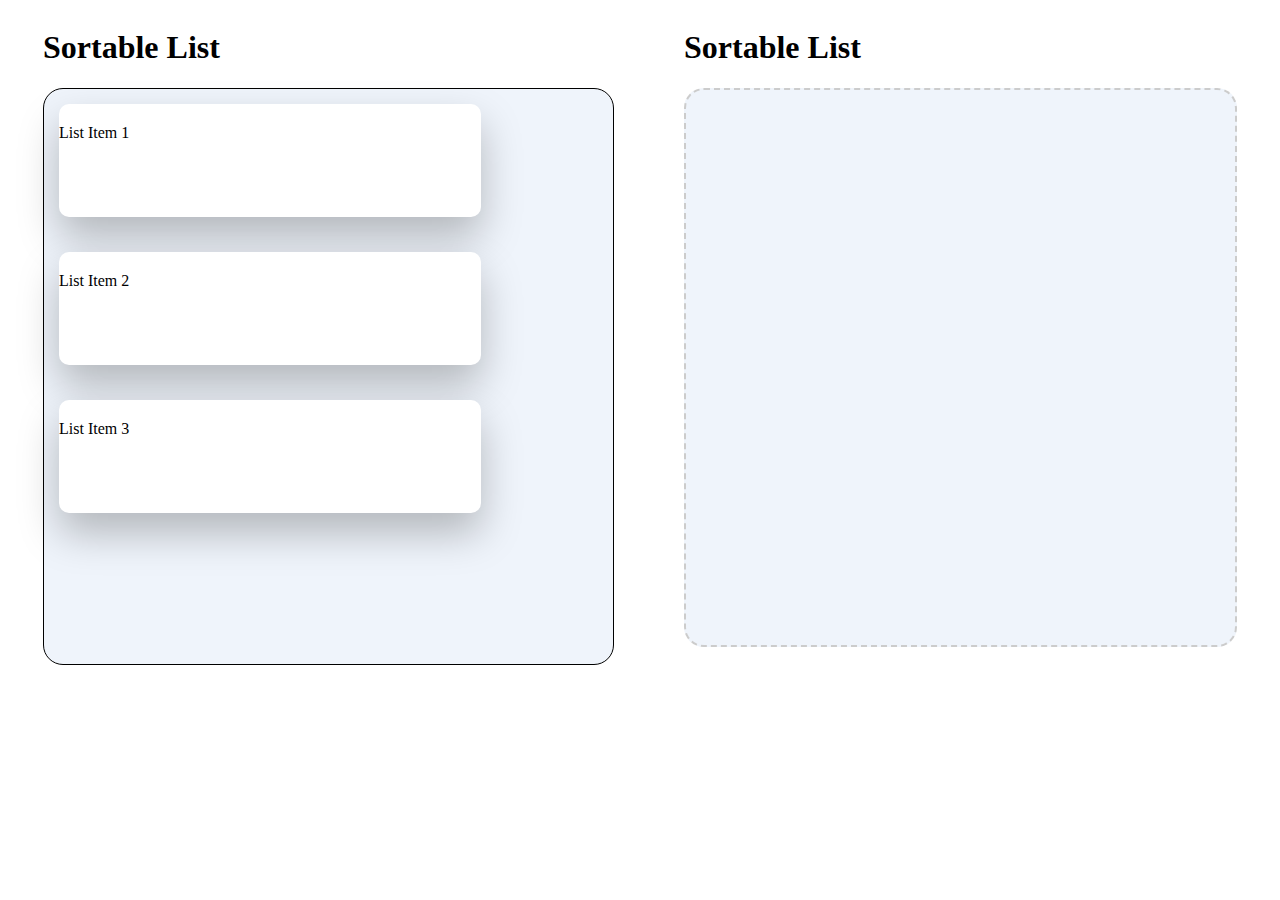
<file: index.html>
<!DOCTYPE html>
<html lang="en">

<head>
    <meta charset="UTF-8">
    <meta name="viewport" content="width=device-width, initial-scale=1.0">
    <title>Drag-Drop</title>
    <link rel="stylesheet" href="style.css">
</head>

<body>
    <main>
        <div class="container-drag">
            <h1>Sortable List</h1>
            <div class="drag-area">
                <div class="draggable" id="item1" draggable="true">List Item 1</div>
                <div class="draggable" id="item2" draggable="true"> List Item 2</div>
                <div class="draggable" id="item3" draggable="true"> List Item 3</div>
            </div>
        </div>

        <div class="container-drop">
            <h1>Sortable List</h1>
            <div class="drop-area"></div>
        </div>
    </main>
    <script src="app-drag.js"></script>
</body>

</html>
</file>
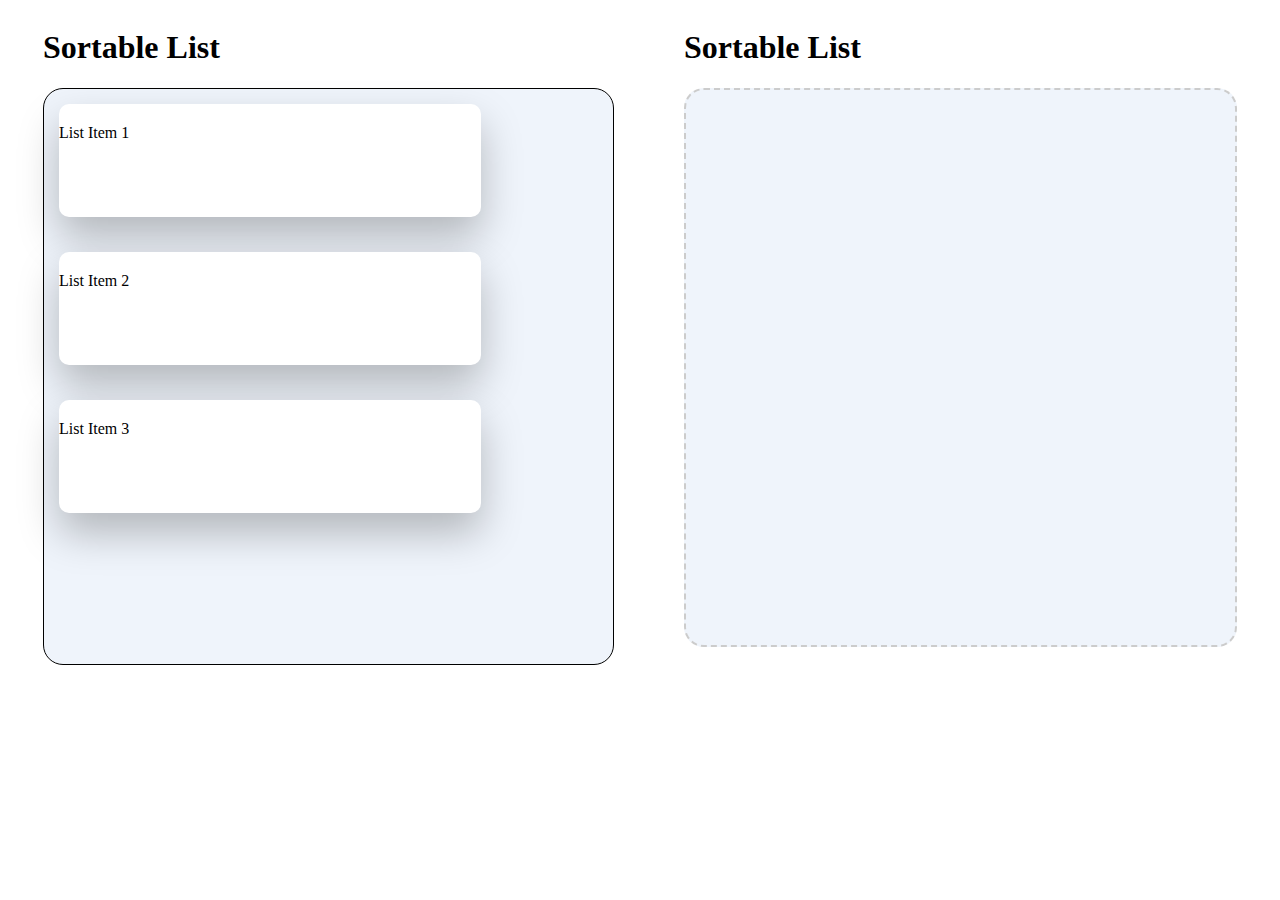
<file: drag&drop/index.html>
<!DOCTYPE html>
<html lang="en">

<head>
    <meta charset="UTF-8">
    <meta name="viewport" content="width=device-width, initial-scale=1.0">
    <title>Drag-Drop</title>
    <link rel="stylesheet" href="style.css">
</head>

<body>
    <main>
        <div class="container-drag">
            <h1>Sortable List</h1>
            <div class="drag-area">
                <div class="draggable" id="item1" draggable="true">List Item 1</div>
                <div class="draggable" id="item2" draggable="true"> List Item 2</div>
                <div class="draggable" id="item3" draggable="true"> List Item 3</div>
            </div>
        </div>

        <div class="container-drop">
            <h1>Sortable List</h1>
            <div class="drop-area"></div>
        </div>
    </main>
    <script src="m.js"></script>
</body>

</html>
</file>
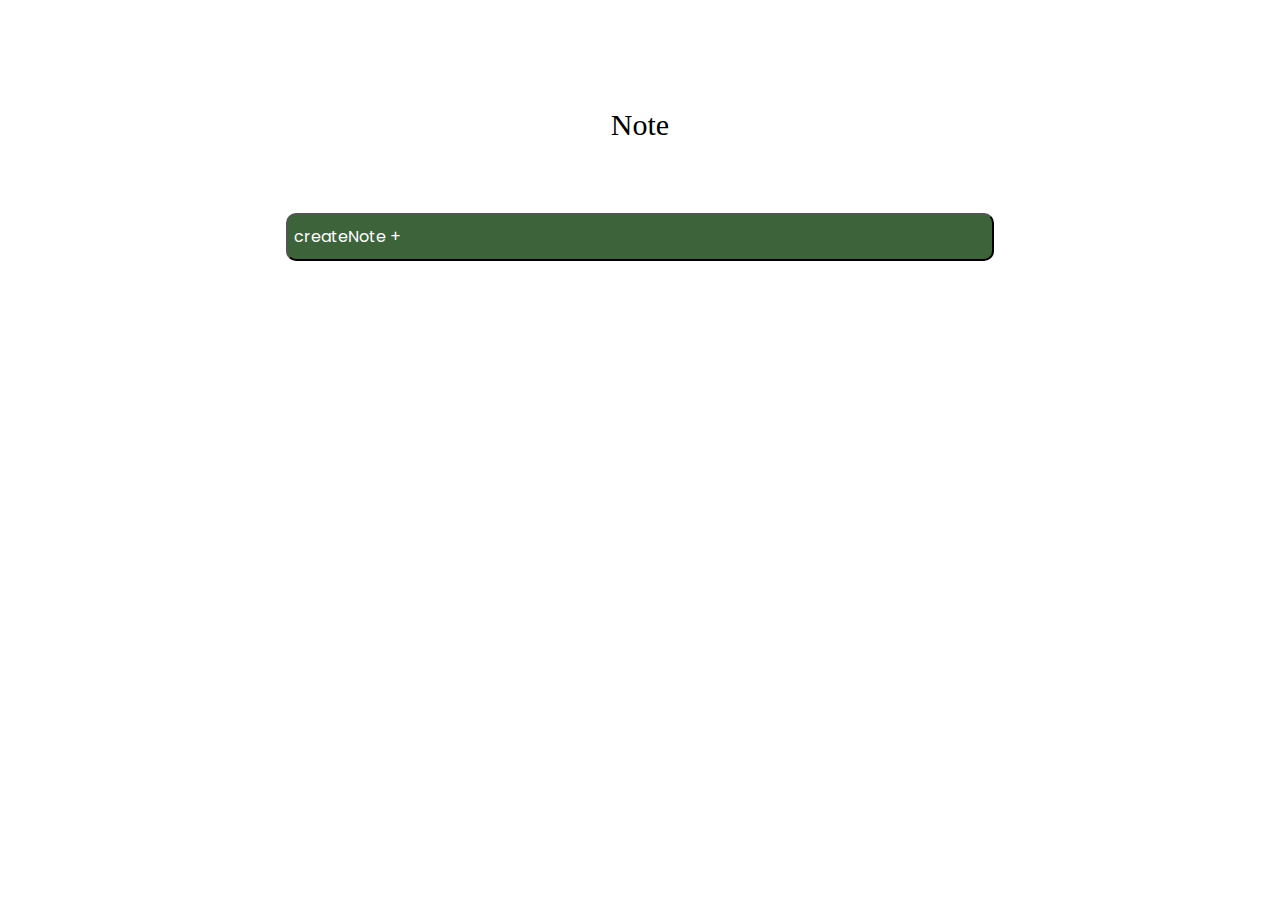
<file: notepad/index-notepad.html>
<!DOCTYPE html>
<html lang="en">
<head>
    <meta charset="UTF-8">
    <meta name="viewport" content="width=device-width, initial-scale=1.0">
    <title>Document</title>
    <link rel="stylesheet" href="style-notepad.css">
    <link href="https://fonts.googleapis.com/css2?family=Poppins:wght@300;400;500;600;700&display=swap" rel="stylesheet">
    <link href="https://fonts.googleapis.com/css2?family=Poppins:wght@300;400;500;600;700&display=swap" rel="stylesheet">
    <link rel="stylesheet" href="https://cdnjs.cloudflare.com/ajax/libs/font-awesome/4.7.0/css/font-awesome.min.css">
</head>
</head>
<body>
    <div class="main">
        <h3>Note</h3>
        <button id="addNotepad">createNote +</button>
        <div id="container">
        </div>
    </div>


    <script src="app-notepad.js"></script>
</body>
</html>
</file>
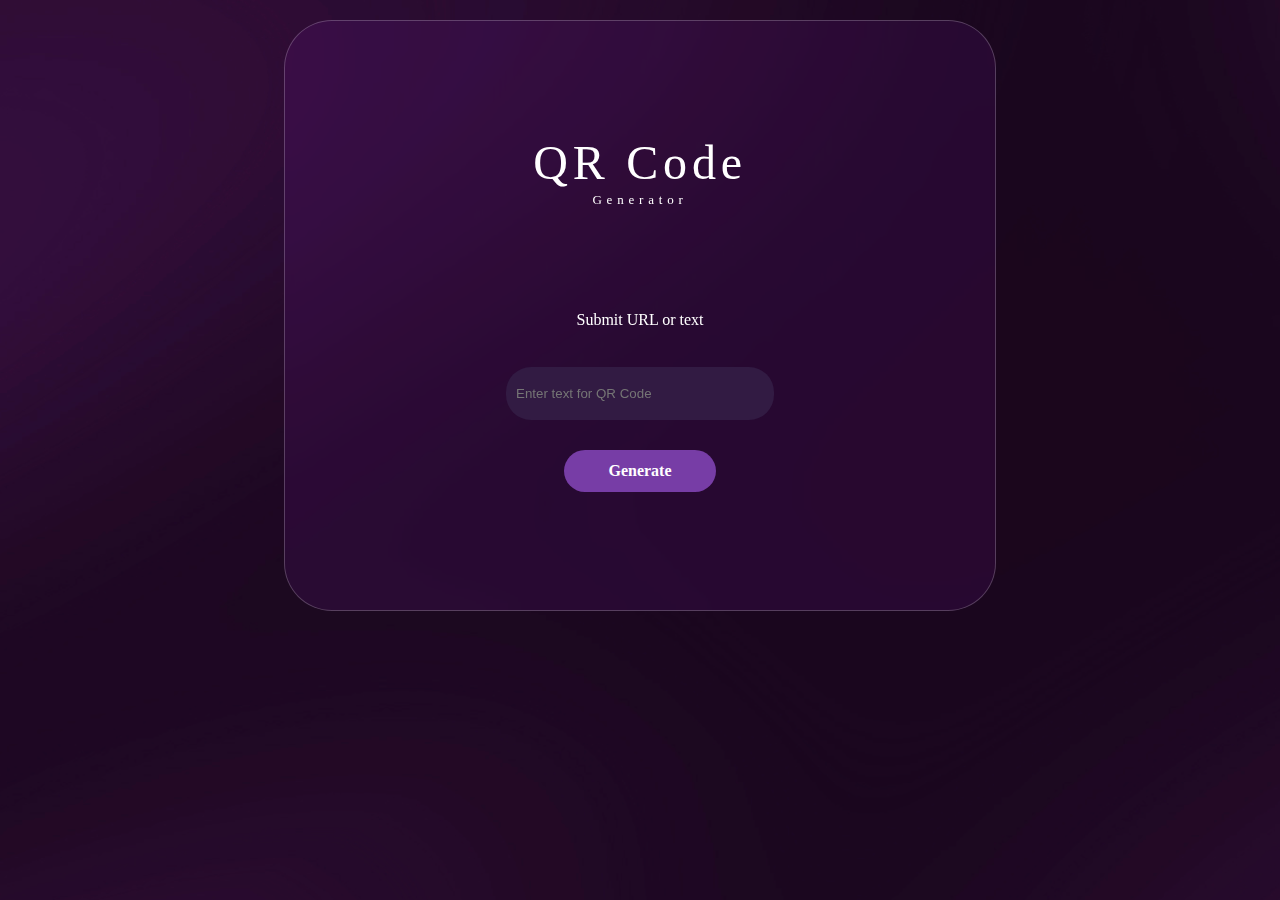
<file: QR-Code/indexQrcode.html>
<!DOCTYPE html>
<html lang="en">

<head>
    <meta charset="UTF-8">
    <meta name="viewport" content="width=device-width, initial-scale=1.0">
    <title>QR Code Generator</title>
    <link rel="stylesheet" href="style1.css">
</head>

<body>
<main>
    <h2>QR Code
        <span> Generator</span></h2>
        <h3>Submit URL or text</h3>
    <input type="text" id="qrText" placeholder="Enter text for QR Code">
    <button onclick="generateQR()">Generate</button>
    <div id="qr-code"></div>
</main>
   

    <script src="app-QR-code.js">
    </script>
</body>

</html>
</file>
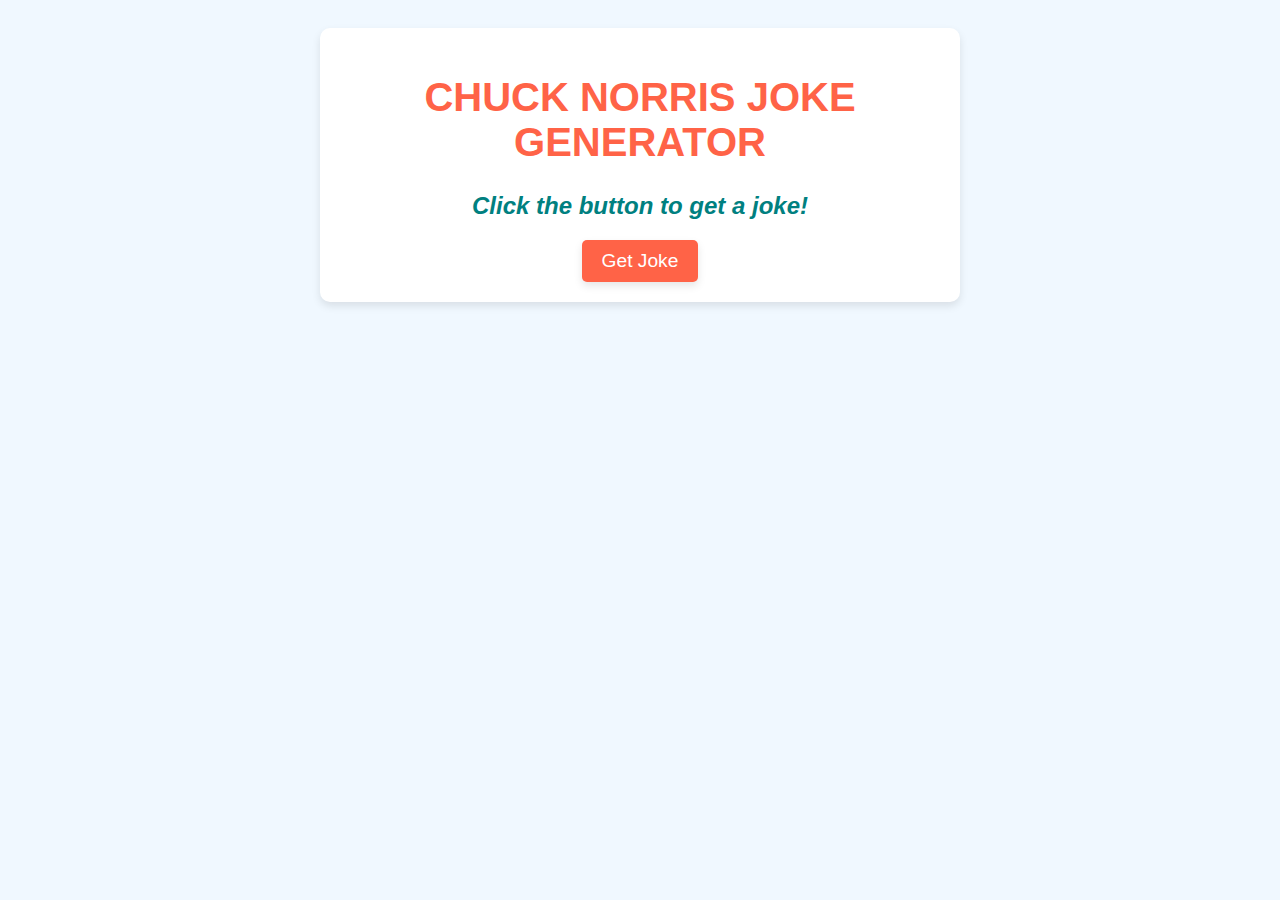
<file: mini JsProjects week3/random joke/index-joke.html>
<!DOCTYPE html>
<html lang="en">
<head>
    <meta charset="UTF-8">
    <meta name="viewport" content="width=device-width, initial-scale=1.0">
    <title>joke</title>
    <style>
        body {
            font-family: 'Comic Sans MS', cursive, sans-serif;
            background-color: #f0f8ff;
            color: #333;
            text-align: center;
            padding: 20px;
        }

        .container {
            max-width: 600px;
            margin: 0 auto;
            background-color: #fff;
            padding: 20px;
            border-radius: 10px;
            box-shadow: 0 4px 8px rgba(0, 0, 0, 0.1);
        }

        h1 {
            color: #FF6347;
            font-size: 2.5em;
            text-transform: uppercase;
            font-weight: bold;
        }

        p {
            font-size: 1.2em;
            margin: 20px 0;
            color: #696969;
            font-style: italic;
        }

        #joke {
            color: #008080;
            font-size: 1.5em;
            font-weight: bold;
            transition: color 0.5s;
        }

        button {
            background-color: #FF6347;
            color: white;
            border: none;
            padding: 10px 20px;
            font-size: 1.2em;
            border-radius: 5px;
            box-shadow: 0 4px 8px rgba(0, 0, 0, 0.1);
        }
        #joke.loading {
            color: #FFD700;
            font-size: 1.7em;
        }
    </style>
</head>
<body>
    <div class="container">
        <h1>Chuck Norris Joke Generator</h1>
        <p id="joke">Click the button to get a joke!</p>
        <button id="getJoke">Get Joke</button>
    </div>
    <script src="app-joke.js">

    </script>
</body>
</html>
</file>
<file: style.css>
main {
    display: flex;
    justify-content: space-around;
}

.drag-area {
    width: 549px;
    height: 555px;
    border-radius: 20px;
    border: 1px solid #000;
    padding: 10px;
    background: #EFF4FB;
    display: flex;
    flex-direction: column;
    gap: 25px;

}

.drop-area {
    border: 2px dashed #ccc;
    width: 549px;
    height: 555px;
    display: flex;
    flex-direction: column;
    gap: 25px;
    border-radius: 20px;
    background: #EFF4FB;

}

.draggable {
    margin: 5px;
    padding: 10px;
    background: #FFFFFF;
    width: 422px;
    height: 93px;
    padding: 20px 0px 0px 0px;
    gap: 22px;
    border-radius: 10px;
    box-shadow: 0px 20px 40px 0px #00000040;


}
</file>
<file: drag&drop/style.css>
main {
    display: flex;
    justify-content: space-around;
}

.drag-area {
    width: 549px;
    height: 555px;
    border-radius: 20px;
    border: 1px solid #000;
    padding: 10px;
    background: #EFF4FB;
    display: flex;
    flex-direction: column;
    gap: 25px;

}

.drop-area {
    border: 2px dashed #ccc;
    width: 549px;
    height: 555px;
    display: flex;
    flex-direction: column;
    gap: 25px;
    border-radius: 20px;
    background: #EFF4FB;

}

.draggable {
    margin: 5px;
    padding: 10px;
    background: #FFFFFF;
    width: 422px;
    height: 93px;
    padding: 20px 0px 0px 0px;
    gap: 22px;
    border-radius: 10px;
    box-shadow: 0px 20px 40px 0px #00000040;


}
</file>
<file: notepad/style-notepad.css>
.main {
    width: 898px;
    height: 535px;
    background: #FFFFFF;
    margin: auto;
    margin-top: 5%;
    display: flex;
    flex-direction: column;
    gap: 5%;
    align-items: center;
}

h3 {
    font-family: NATS;
    font-size: 30px;
    font-weight: 400;
    line-height: 63.4px;
    text-align: left;
    text-underline-position: from-font;
    text-decoration-skip-ink: none;
}

#addNotepad {
    width: 708px;
    height: 48px;
    border-radius: 10px;
    background: #3D633B;
    font-family: Poppins;
    font-size: 16px;
    font-weight: 400;
    line-height: 24px;
    text-align: left;
    text-underline-position: from-font;
    text-decoration-skip-ink: none;
    color: #FFFFFF;
}

.container{
    width: 708px;
    height: 82px;
    height: 82px;background: #D2D2D2;
}
.input {
    width: 650px;
    height: 82px;
    border-radius: 7px;
    background: #D2D2D2;
    margin-top: 10px;
}

.inputWrapper {
    display: flex;
    align-items: center;
    gap: 5px;
}

.input {
    flex-grow: 1;
    padding: 5px;
}


.deleteButton {
    width: 25px;
    height: 25px;
    font-size: 18px;
    background:#FFFFFF;
 border: none;
}
</file>
<file: QR-Code/style1.css>
body {
    font-family: Arial, sans-serif;
    text-align: center;
    padding: 20px;
    margin: auto;
    display: flex;
    flex-direction: column;
    justify-content: center;
    align-items: center;
    background-image: url(assest/images/bg-purple.svg);
}

main {
    width: 710px;
    height: 589px;
    border-radius: 48px;
    display: flex;
    flex-direction: column;
    justify-content: center;
    align-items: center;
    gap: 20px;
    background: #B221F617;
    border: 1px solid #FFFFFF38;
    backdrop-filter: blur(14.399999618530273px);


}

h2 {
    display: flex;
    flex-direction: column;
    gap: -10px;
}

h2 {
    font-family: Monda;
    font-size: 48px;
    font-weight: 400;
    line-height: 67.02px;
    letter-spacing: 0.1em;
    text-align: center;
    text-underline-position: from-font;
    text-decoration-skip-ink: none;
    color: #FFFFFF;
}

h2 span {
    font-size: small;
    margin-top: -30px;
}

h3 {
    font-family: Monda;
    font-size: 16px;
    font-weight: 400;
    line-height: 22.34px;
    text-align: center;
    text-underline-position: from-font;
    text-decoration-skip-ink: none;
    color: #FFFFFF;
}

input {
    padding: 10px;
    width: 248px;
    height: 33px;
    top: 25px;
    border: none;
    border-radius: 25px;
    background: #321B43;


}

button {
    padding: 10px 20px;
    margin: 10px;
    width: 152px;
    border-radius: 25px;
    background: #773DA6;
    border: none;
    font-family: Monda;
    font-size: 16px;
    font-weight: 700;
    line-height: 22.34px;
    text-align: center;
    text-underline-position: from-font;
    text-decoration-skip-ink: none;
    color: #FFFFFF;

}

#qr-code {
    margin-top: 20px;
}
</file>
